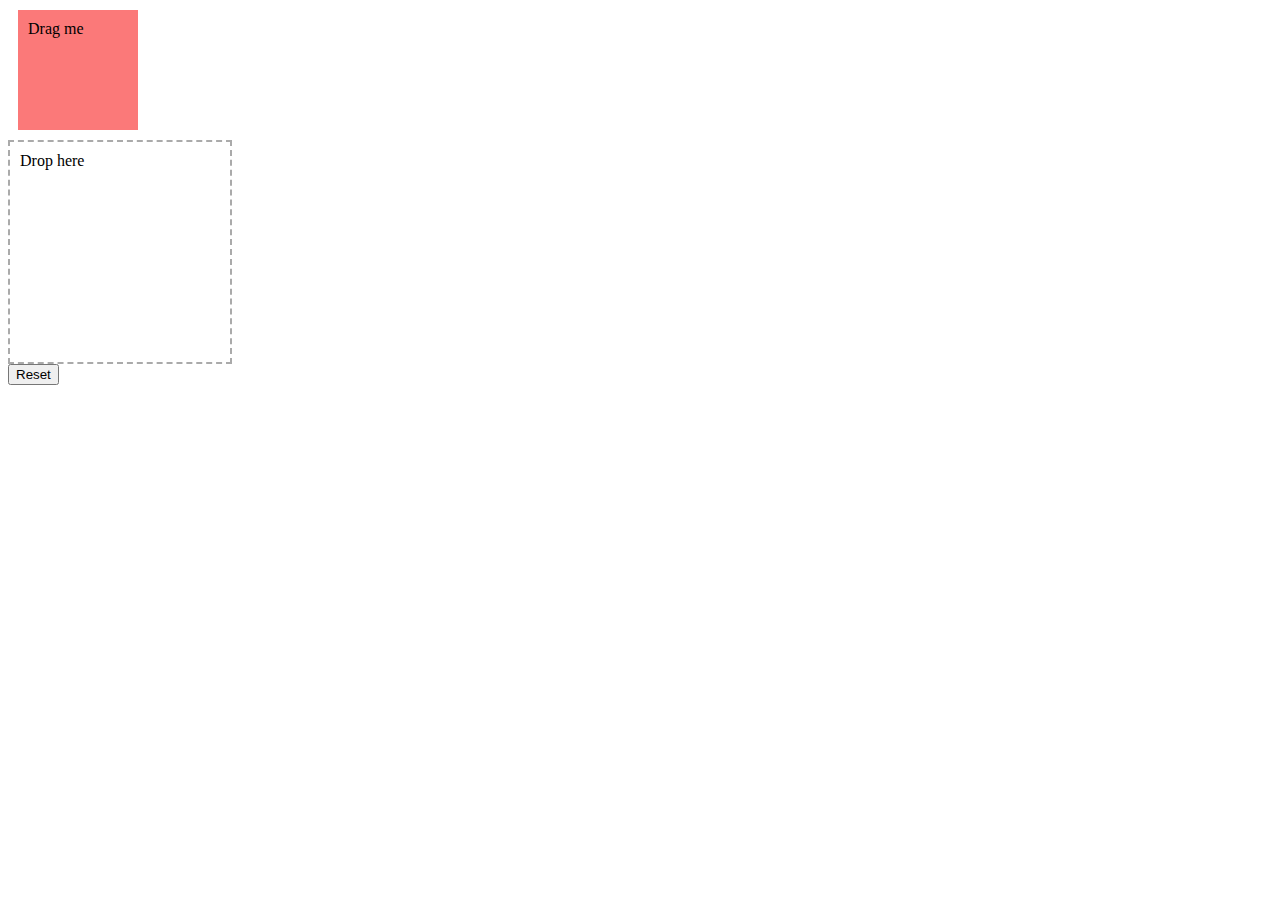
<file: index.html>
<!DOCTYPE html>
<html>
<head>
  <style>
    .drag-element {
      width: 100px;
      height: 100px;
      background-color: #fb7979;
      margin: 10px;
      padding: 10px;
      cursor: move;
    }
    .img { display: inline-block; height:100px; width:100px; border-radius:100%; }

    .drop-area {
      width: 200px;
      height: 200px;
      border: 2px dashed #aaa;
      padding: 10px;
    }
  </style>
</head>
<body>
  <div id="dragElement" class="drag-element" draggable="true" >Drag me
  </div>
  <div id="dropArea" class="drop-area">Drop here</div>
  <button id="resetButton">Reset</button>

  <script>
    const dragElement = document.getElementById('dragElement');
    const dropArea = document.getElementById('dropArea');
    const resetButton = document.getElementById('resetButton');

    // Event listeners for drag and drop events
    dragElement.addEventListener('dragstart', dragStart);
    dropArea.addEventListener('dragenter', dragEnter);
    dropArea.addEventListener('dragover', dragOver);
    dropArea.addEventListener('dragleave', dragLeave);
    dropArea.addEventListener('drop', drop);
    resetButton.addEventListener('click', reset);

    // Drag start event handler
    function dragStart(event) {
      event.dataTransfer.setData('text/plain', event.target.id);
    }

    // Drag enter event handler
    function dragEnter(event) {
      event.preventDefault();
      dropArea.classList.add('dragover');
    }

    // Drag over event handler
    function dragOver(event) {
      event.preventDefault();
    }

    // Drag leave event handler
    function dragLeave(event) {
      dropArea.classList.remove('dragover');
    }

    // Drop event handler
    function drop(event) {
      event.preventDefault();
      const draggedElementId = event.dataTransfer.getData('text/plain');
      const draggedElement = document.getElementById(draggedElementId);
      dropArea.appendChild(draggedElement);
      dropArea.classList.remove('dragover');
      console.log('Successful drag and drop!');
    }

    // Reset button click event handler
    function reset() {
      dropArea.innerHTML = 'Drop here';
      console.log('Dropped items have been reset.');
    }
  </script>
</body>
</html>
</file>
